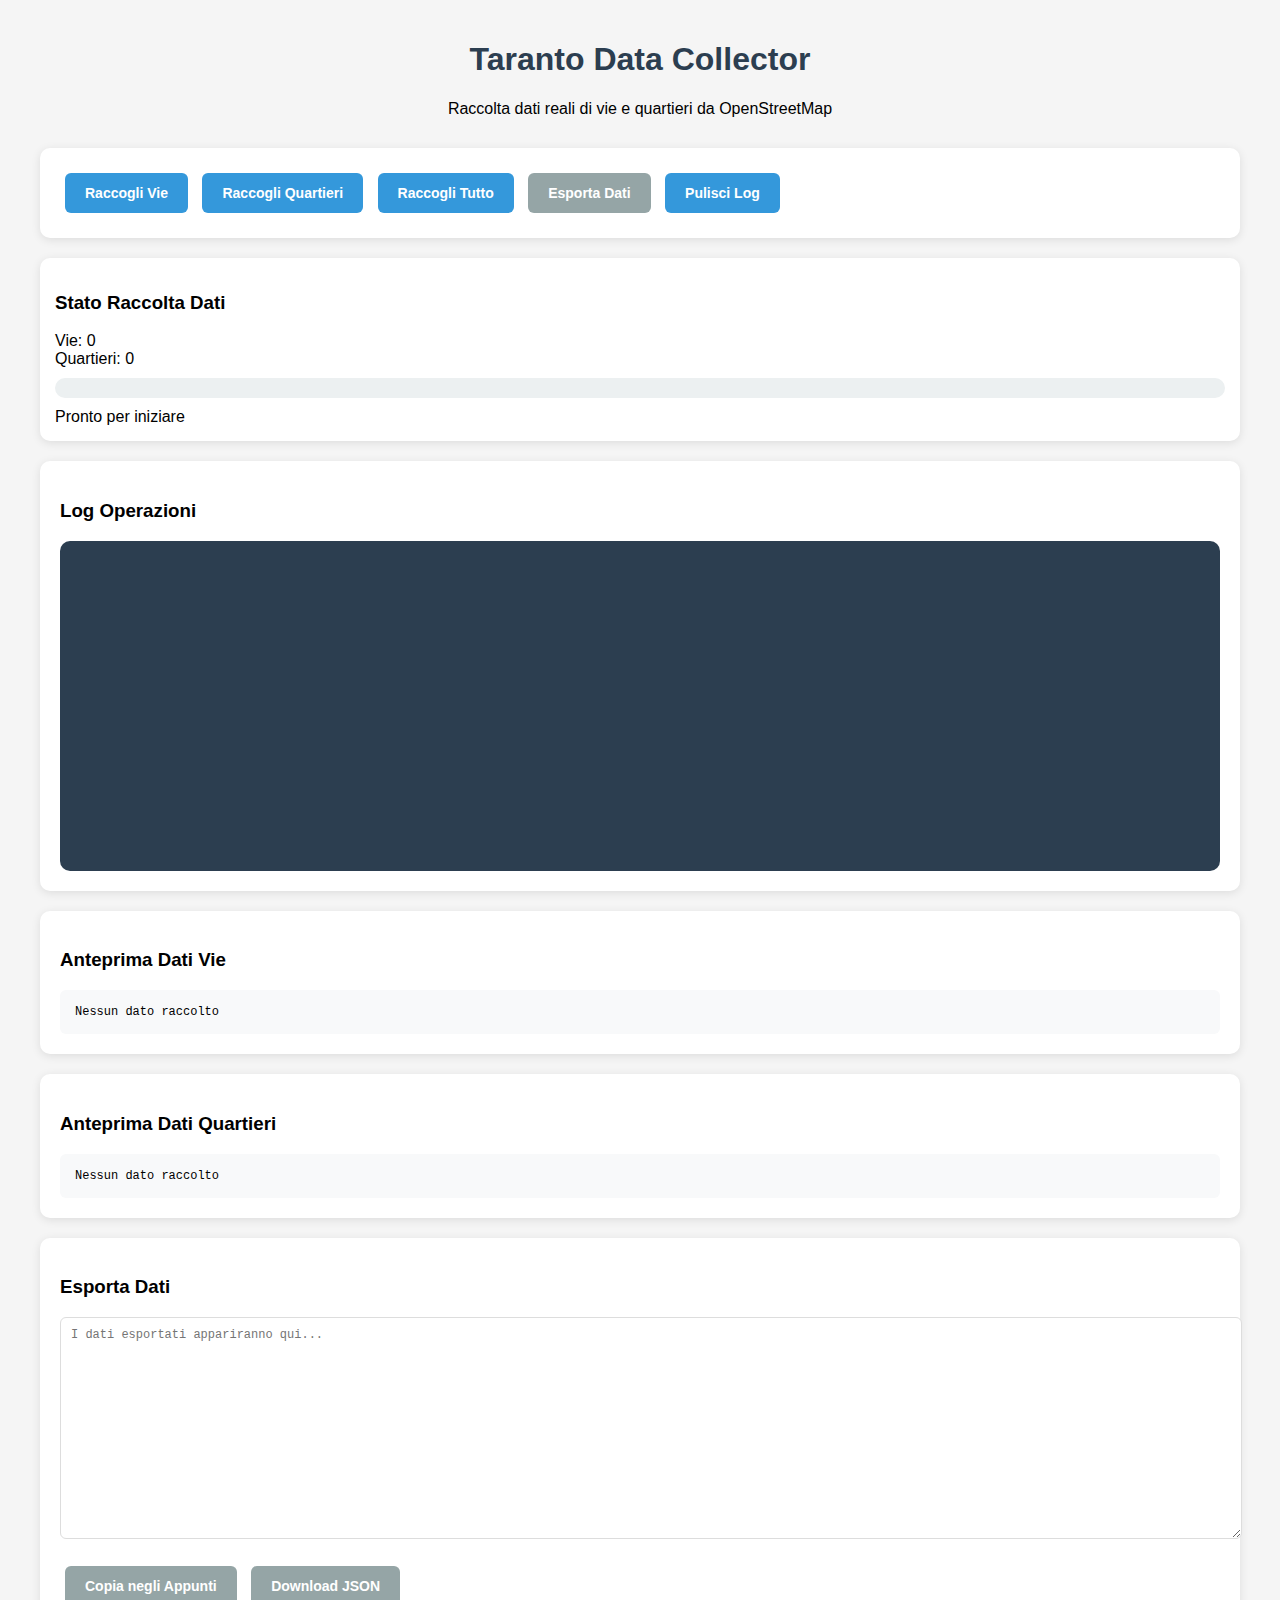
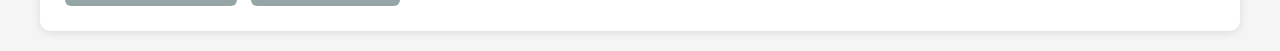
<file: data-collector.html>
<!DOCTYPE html>
<html lang="it">
<head>
    <meta charset="UTF-8">
    <meta name="viewport" content="width=device-width, initial-scale=1.0">
    <title>Taranto Data Collector</title>
    <style>
        body {
            font-family: 'Segoe UI', Tahoma, Geneva, Verdana, sans-serif;
            max-width: 1200px;
            margin: 0 auto;
            padding: 20px;
            background-color: #f5f5f5;
        }

        .header {
            text-align: center;
            margin-bottom: 30px;
        }

        .header h1 {
            color: #2c3e50;
        }

        .controls {
            background: white;
            padding: 20px;
            border-radius: 10px;
            box-shadow: 0 2px 10px rgba(0,0,0,0.1);
            margin-bottom: 20px;
        }

        button {
            background: #3498db;
            color: white;
            border: none;
            padding: 12px 20px;
            border-radius: 6px;
            font-size: 14px;
            font-weight: bold;
            cursor: pointer;
            margin: 5px;
            transition: all 0.3s;
        }

        button:hover {
            background: #2980b9;
        }

        button:disabled {
            background: #95a5a6;
            cursor: not-allowed;
        }

        .status {
            background: white;
            padding: 15px;
            border-radius: 10px;
            box-shadow: 0 2px 10px rgba(0,0,0,0.1);
            margin-bottom: 20px;
        }

        .log {
            background: #2c3e50;
            color: #ecf0f1;
            padding: 15px;
            border-radius: 10px;
            font-family: 'Courier New', monospace;
            font-size: 12px;
            height: 300px;
            overflow-y: auto;
            white-space: pre-wrap;
        }

        .progress {
            width: 100%;
            height: 20px;
            background: #ecf0f1;
            border-radius: 10px;
            margin: 10px 0;
            overflow: hidden;
        }

        .progress-bar {
            height: 100%;
            background: #27ae60;
            width: 0%;
            transition: width 0.3s;
        }

        .data-section {
            background: white;
            padding: 20px;
            border-radius: 10px;
            box-shadow: 0 2px 10px rgba(0,0,0,0.1);
            margin-bottom: 20px;
        }

        .data-preview {
            max-height: 400px;
            overflow-y: auto;
            background: #f8f9fa;
            padding: 15px;
            border-radius: 6px;
            font-family: 'Courier New', monospace;
            font-size: 12px;
        }

        .export-section {
            background: white;
            padding: 20px;
            border-radius: 10px;
            box-shadow: 0 2px 10px rgba(0,0,0,0.1);
        }

        textarea {
            width: 100%;
            height: 200px;
            font-family: 'Courier New', monospace;
            font-size: 12px;
            border: 1px solid #ddd;
            border-radius: 6px;
            padding: 10px;
            resize: vertical;
        }
    </style>
</head>
<body>
    <div class="header">
        <h1>Taranto Data Collector</h1>
        <p>Raccolta dati reali di vie e quartieri da OpenStreetMap</p>
    </div>

    <div class="controls">
        <button id="collectStreetsBtn">Raccogli Vie</button>
        <button id="collectDistrictsBtn">Raccogli Quartieri</button>
        <button id="collectAllBtn">Raccogli Tutto</button>
        <button id="exportBtn" disabled>Esporta Dati</button>
        <button id="clearLogBtn">Pulisci Log</button>
    </div>

    <div class="status">
        <h3>Stato Raccolta Dati</h3>
        <div>Vie: <span id="streetsCount">0</span></div>
        <div>Quartieri: <span id="districtsCount">0</span></div>
        <div class="progress">
            <div class="progress-bar" id="progressBar"></div>
        </div>
        <div id="statusText">Pronto per iniziare</div>
    </div>

    <div class="data-section">
        <h3>Log Operazioni</h3>
        <div class="log" id="logArea"></div>
    </div>

    <div class="data-section">
        <h3>Anteprima Dati Vie</h3>
        <div class="data-preview" id="streetsPreview">Nessun dato raccolto</div>
    </div>

    <div class="data-section">
        <h3>Anteprima Dati Quartieri</h3>
        <div class="data-preview" id="districtsPreview">Nessun dato raccolto</div>
    </div>

    <div class="export-section">
        <h3>Esporta Dati</h3>
        <textarea id="exportData" placeholder="I dati esportati appariranno qui..."></textarea>
        <br><br>
        <button id="copyToClipboardBtn" disabled>Copia negli Appunti</button>
        <button id="downloadBtn" disabled>Download JSON</button>
    </div>

    <script src="data-collector.js"></script>
    <script>
        class DataCollectorUI {
            constructor() {
                this.collector = new TarantoDataCollector();
                this.collectedData = { streets: [], districts: [] };
                this.setupEventListeners();
            }

            setupEventListeners() {
                document.getElementById('collectStreetsBtn').addEventListener('click', () => this.collectStreets());
                document.getElementById('collectDistrictsBtn').addEventListener('click', () => this.collectDistricts());
                document.getElementById('collectAllBtn').addEventListener('click', () => this.collectAll());
                document.getElementById('exportBtn').addEventListener('click', () => this.exportData());
                document.getElementById('clearLogBtn').addEventListener('click', () => this.clearLog());
                document.getElementById('copyToClipboardBtn').addEventListener('click', () => this.copyToClipboard());
                document.getElementById('downloadBtn').addEventListener('click', () => this.downloadJSON());

                // Override console.log per mostrare nel log UI
                const originalLog = console.log;
                console.log = (...args) => {
                    originalLog.apply(console, args);
                    this.addToLog(args.join(' '));
                };
            }

            addToLog(message) {
                const logArea = document.getElementById('logArea');
                const timestamp = new Date().toLocaleTimeString();
                logArea.textContent += `[${timestamp}] ${message}\n`;
                logArea.scrollTop = logArea.scrollHeight;
            }

            clearLog() {
                document.getElementById('logArea').textContent = '';
            }

            updateProgress(percentage, text) {
                document.getElementById('progressBar').style.width = percentage + '%';
                document.getElementById('statusText').textContent = text;
            }

            updateCounts() {
                document.getElementById('streetsCount').textContent = this.collectedData.streets.length;
                document.getElementById('districtsCount').textContent = this.collectedData.districts.length;
            }

            updatePreview(type, data) {
                const preview = document.getElementById(type + 'Preview');
                if (data.length > 0) {
                    preview.textContent = JSON.stringify(data.slice(0, 3), null, 2);
                } else {
                    preview.textContent = 'Nessun dato raccolto';
                }
            }

            async collectStreets() {
                try {
                    this.updateProgress(0, 'Raccogliendo vie...');
                    this.disableButtons(true);

                    const streets = await this.collector.fetchTarantoStreets();
                    this.collectedData.streets = streets;

                    this.updateProgress(100, 'Vie raccolte con successo');
                    this.updateCounts();
                    this.updatePreview('streets', streets);
                    this.checkExportAvailability();

                } catch (error) {
                    this.addToLog('Errore nella raccolta vie: ' + error.message);
                    this.updateProgress(0, 'Errore nella raccolta vie');
                } finally {
                    this.disableButtons(false);
                }
            }

            async collectDistricts() {
                try {
                    this.updateProgress(0, 'Raccogliendo quartieri...');
                    this.disableButtons(true);

                    const districts = await this.collector.fetchDistrictBoundaries();
                    this.collectedData.districts = districts;

                    this.updateProgress(100, 'Quartieri raccolti con successo');
                    this.updateCounts();
                    this.updatePreview('districts', districts);
                    this.checkExportAvailability();

                } catch (error) {
                    this.addToLog('Errore nella raccolta quartieri: ' + error.message);
                    this.updateProgress(0, 'Errore nella raccolta quartieri');
                } finally {
                    this.disableButtons(false);
                }
            }

            async collectAll() {
                try {
                    this.updateProgress(0, 'Raccogliendo tutti i dati...');
                    this.disableButtons(true);

                    const result = await this.collector.collectAllData();
                    this.collectedData = {
                        streets: result.streets,
                        districts: result.districts
                    };

                    this.updateProgress(100, 'Tutti i dati raccolti con successo');
                    this.updateCounts();
                    this.updatePreview('streets', result.streets);
                    this.updatePreview('districts', result.districts);
                    this.checkExportAvailability();

                } catch (error) {
                    this.addToLog('Errore nella raccolta dati: ' + error.message);
                    this.updateProgress(0, 'Errore nella raccolta dati');
                } finally {
                    this.disableButtons(false);
                }
            }

            exportData() {
                const exportedData = this.collector.exportToJSON(
                    this.collectedData.streets,
                    this.collectedData.districts
                );

                document.getElementById('exportData').value = exportedData;
                document.getElementById('copyToClipboardBtn').disabled = false;
                document.getElementById('downloadBtn').disabled = false;

                this.addToLog('Dati esportati in formato JSON');
            }

            copyToClipboard() {
                const textarea = document.getElementById('exportData');
                textarea.select();
                document.execCommand('copy');
                this.addToLog('Dati copiati negli appunti');
            }

            downloadJSON() {
                const data = document.getElementById('exportData').value;
                const blob = new Blob([data], { type: 'application/json' });
                const url = URL.createObjectURL(blob);

                const a = document.createElement('a');
                a.href = url;
                a.download = `taranto-data-${new Date().toISOString().split('T')[0]}.json`;
                document.body.appendChild(a);
                a.click();
                document.body.removeChild(a);

                URL.revokeObjectURL(url);
                this.addToLog('File JSON scaricato');
            }

            disableButtons(disabled) {
                document.getElementById('collectStreetsBtn').disabled = disabled;
                document.getElementById('collectDistrictsBtn').disabled = disabled;
                document.getElementById('collectAllBtn').disabled = disabled;
            }

            checkExportAvailability() {
                const hasData = this.collectedData.streets.length > 0 || this.collectedData.districts.length > 0;
                document.getElementById('exportBtn').disabled = !hasData;
            }
        }

        // Inizializza l'interfaccia quando la pagina è caricata
        document.addEventListener('DOMContentLoaded', () => {
            new DataCollectorUI();
        });
    </script>
</body>
</html>
</file>
